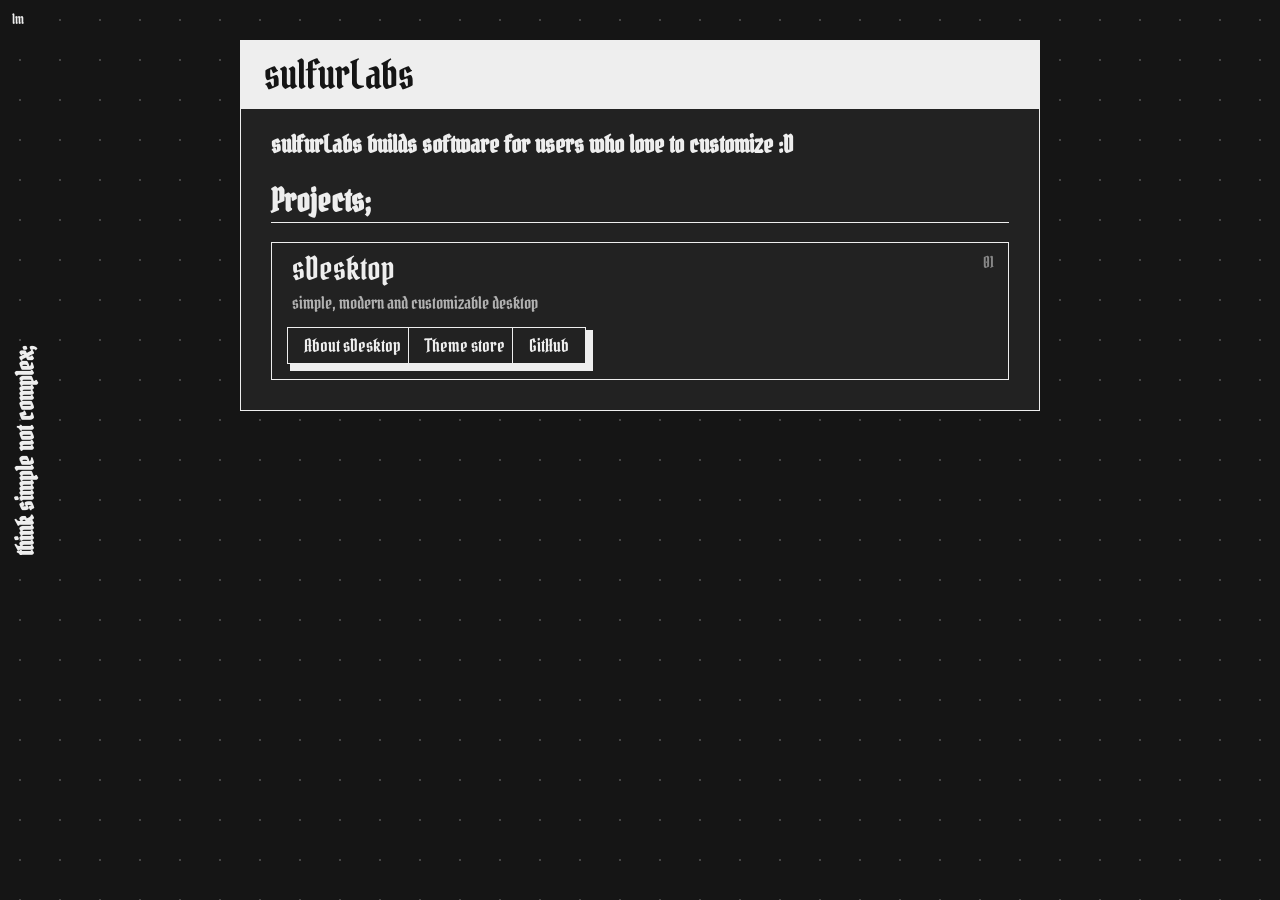
<file: index.html>
<!doctype html>
<html lang="en">
    <head>
        <meta charset="UTF-8">
        <meta name="viewport" content="width=device-width, initial-scale=1.0">
        <title>sulfurLabs | Home</title>
        <link rel="stylesheet" href="styles/style.css">
        <script src="styles/cursor.js" defer></script>
        <script src="styles/theme.js" defer></script>
    </head>
    <body>
        <div class="cursor-texture"></div>
        <h2 class="sidesubtitle">think simple not complex;</h2>
        <button id="themeButton" onclick="changeTheme()">lm</button>

        <main class="main-container">
            <header class="title-box">
                sulfurLabs
            </header>

            <div class="main2-container">
                <h2>
                    sulfurLabs builds software for users who love to customize :D
                </h2>

                <div class="projects">
                    <h3>Projects;</h3>

                    <div class="project-list">
                        <section class="project">
                            <div class="project-top">
                                <h4>sDesktop</h4>
                                <span>01</span>
                            </div>
                            <p>
                                simple, modern and customizable desktop
                            </p>
                            <div class="project-links">
                                <a href="https://sulfurLabs.github.io/sDesktop/" class="button1">
                                    About sDesktop
                                </a>

                                <a href="https://sulfurLabs.github.io/sDesktop/themestore/" class="button1">
                                    Theme store
                                </a>

                                <a href="https://github.com/sulfurLabs/sDesktop" class="button1">
                                    GitHub
                                </a>
                            </div>
                        </section>
                    </div>
                </div>
            </div>
        </main>
    </body>
</html>
</file>
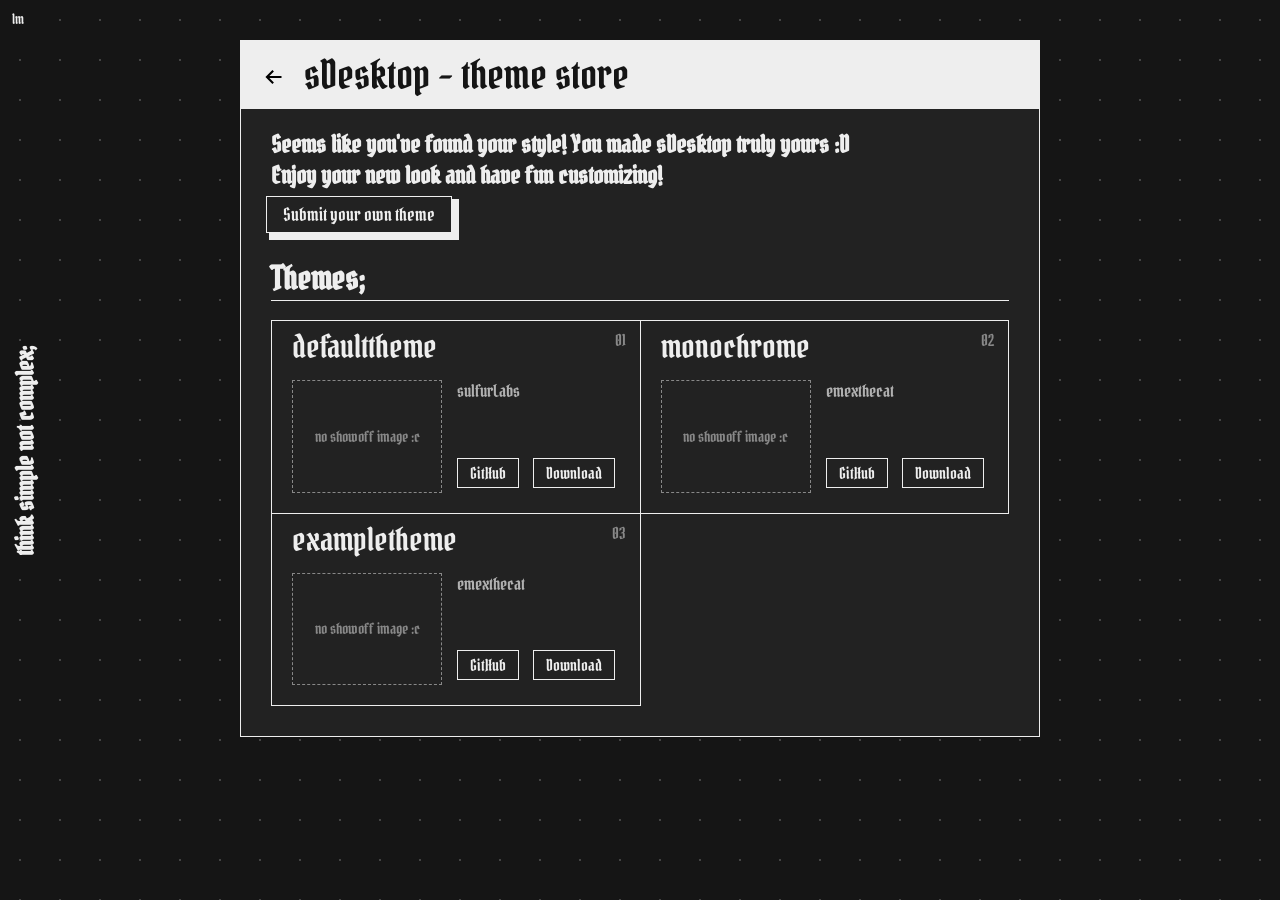
<file: sDesktop/themestore/index.html>
<!doctype html>
<html lang="en">
    <head>
        <meta charset="UTF-8">
        <meta name="viewport" content="width=device-width, initial-scale=1.0">
        <title>sulfurLabs | sDesktop/ThemeStore</title>
        <link rel="stylesheet" href="../../styles/style.css">
        <link rel="stylesheet" href="themestore.css">
        <script src="../../styles/cursor.js" defer></script>
        <script src="../../styles/theme.js" defer></script>
        <script src="utils.js" defer></script>
        <script src="themes.js" defer></script>
        <script src="themestore.js" defer></script>
    </head>
    <body>
        <div class="cursor-texture"></div>
        <h2 class="sidesubtitle">think simple not complex;</h2>
        <button id="themeButton" onclick="changeTheme()">lm</button>

        <main class="main-container">
            <header class="title-box">
                <a href="../../index.html" class="back-button" aria-label="back to main site" title="back to main site"><img src="../../styles/arrow.svg" alt="back"></a>
                sDesktop - theme store
            </header>

            <div class="main2-container">
                <h2>
                    Seems like you've found your style! You made sDesktop truly yours :D <br>
                    Enjoy your new look and have fun customizing!
                </h2>

                <a href="submit.html" class="button1">Submit your own theme</a>

                <div class="projects">
                    <h3>Themes;</h3>

                    <div class="project-list theme-grid" id="themeList"></div>
                </div>
            </div>
        </main>
    </body>
</html>
</file>
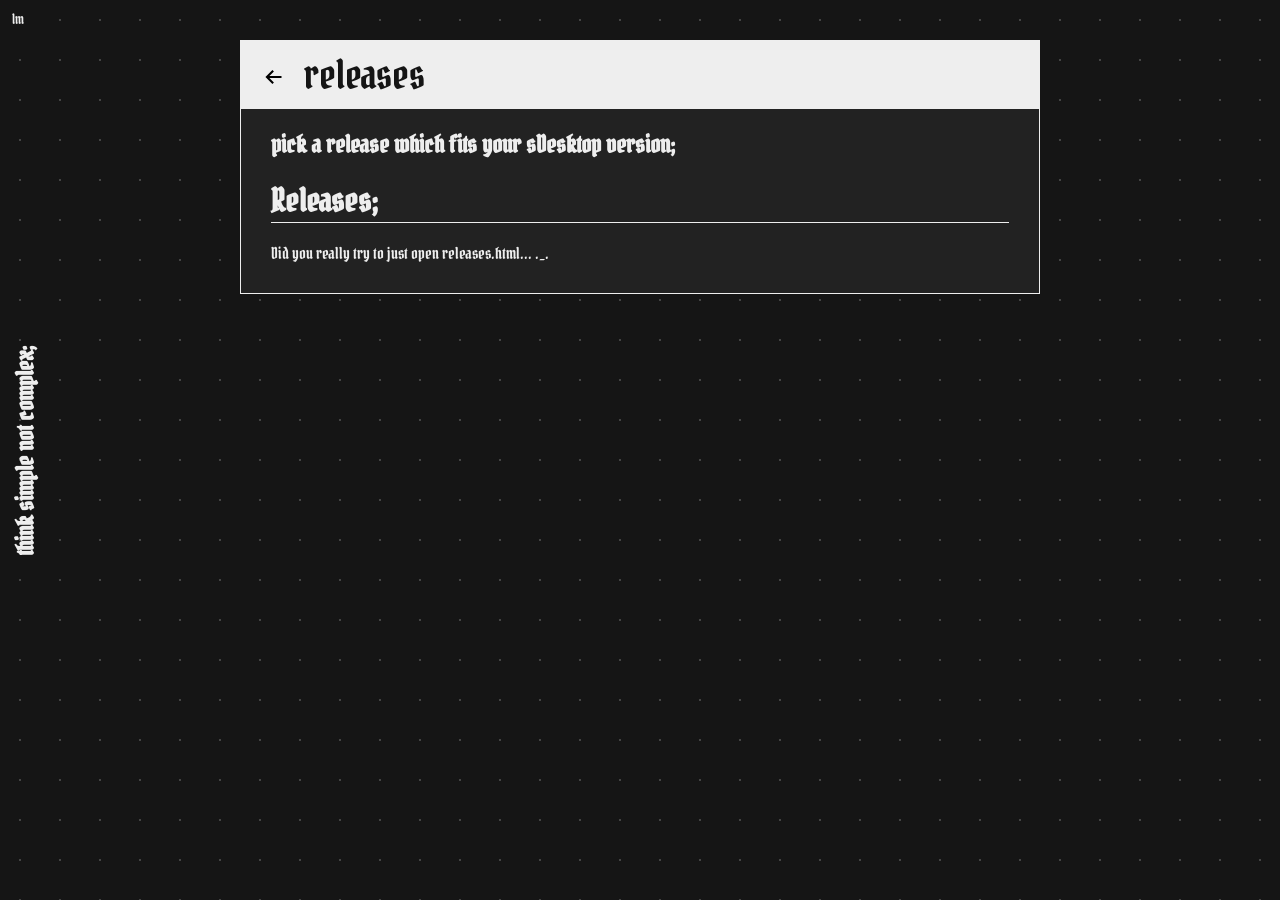
<file: sDesktop/themestore/releases.html>
<!doctype html>
<html lang="en">
    <head>
        <meta charset="UTF-8">
        <meta name="viewport" content="width=device-width, initial-scale=1.0">
        <title>sulfurLabs | sDesktop/Releases</title>
        <link rel="stylesheet" href="../../styles/style.css">
        <link rel="stylesheet" href="themestore.css">
        <script src="../../styles/cursor.js" defer></script>
        <script src="../../styles/theme.js" defer></script>
        <script src="utils.js" defer></script>
        <script src="releases.js" defer></script>
    </head>
    <body>
        <div class="cursor-texture"></div>
        <h2 class="sidesubtitle">think simple not complex;</h2>
        <button id="themeButton" onclick="changeTheme()">lm</button>

        <main class="main-container">
            <header class="title-box">
                <a href="index.html" class="back-button" aria-label="back to themes" title="back to themes"><img src="../../styles/arrow.svg" alt="back"></a>
                <span id="releaseTitle">releases</span>
            </header>

            <div class="main2-container">
                <h2 id="releaseSubtitle">
                    pick a release which fits your sDesktop version;
                </h2>

                <div class="projects">
                    <h3>Releases;</h3>

                    <div class="project-list" id="releaseList"></div>
                </div>
            </div>
        </main>
    </body>
</html>
</file>
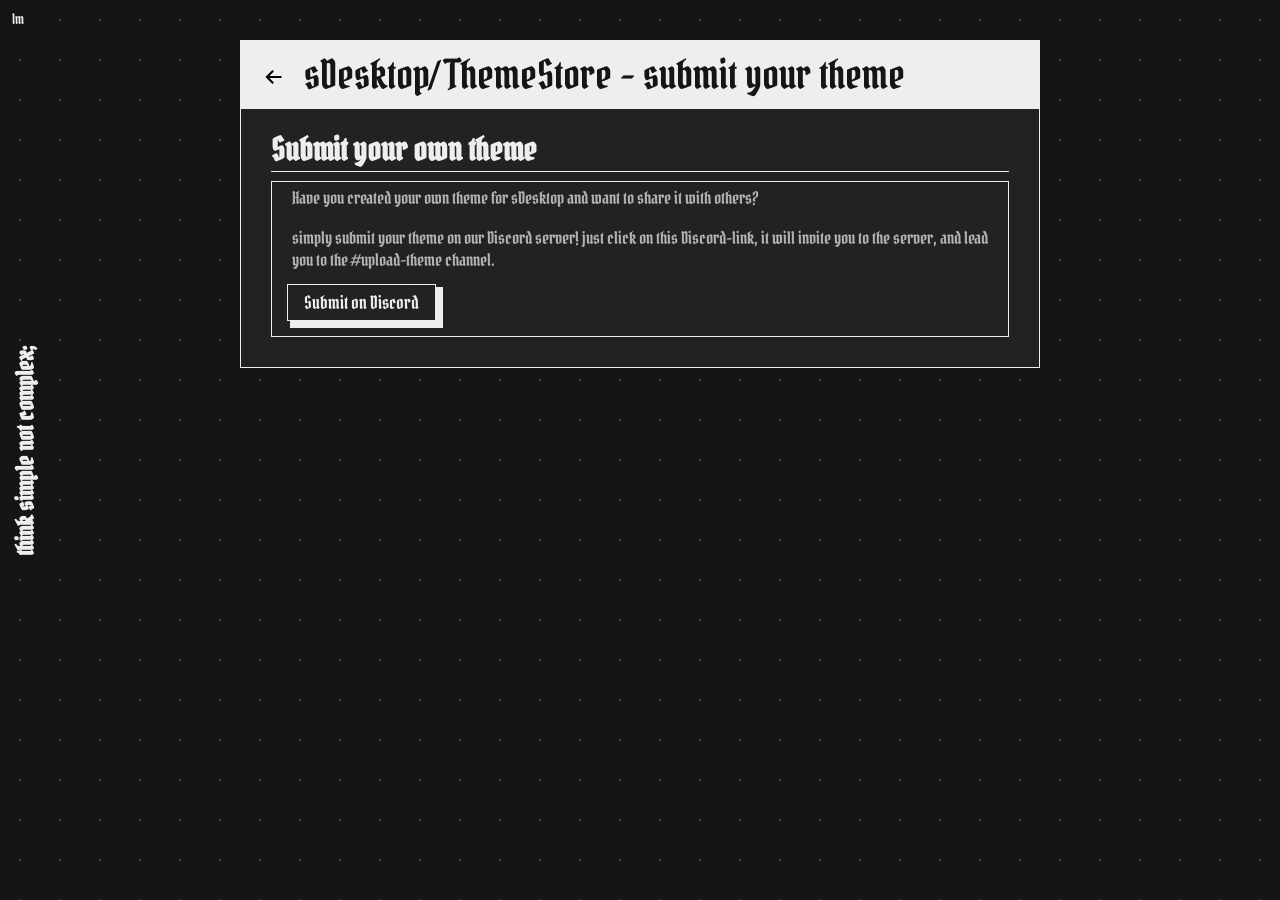
<file: sDesktop/themestore/submit.html>
<!doctype html>
<html lang="en">
    <head>
        <meta charset="UTF-8">
        <meta name="viewport" content="width=device-width, initial-scale=1.0">
        <title>sulfurLabs | Submit Theme</title>
        <link rel="stylesheet" href="../../styles/style.css">
        <link rel="stylesheet" href="themestore.css">
        <script src="../../styles/cursor.js" defer></script>
        <script src="../../styles/theme.js" defer></script>
        <script src="utils.js" defer></script>
    </head>
    <body>
        <div class="cursor-texture"></div>
        <h2 class="sidesubtitle">think simple not complex;</h2>
        <button id="themeButton" onclick="changeTheme()">lm</button>

        <main class="main-container">
            <header class="title-box">
                <a href="index.html" class="back-button" aria-label="back to theme store" title="back to theme store">
                    <img src="../../styles/arrow.svg" alt="back">
                </a>
                sDesktop/ ThemeStore - submit your theme
            </header>

            <div class="main2-container">
                <h3>Submit your own theme</h3>
                <section class="project">
                    <p>
                        Have you created your own theme for sDesktop and want to share it
                        with others?
                    </p>
                    <p>
                        simply submit your theme on our Discord server!
                        just click on this Discord-link, it will invite you to the server,
                        and lead you to the #upload-theme channel.
                    </p>

                    <div class="project-links">
                        <a
                            class="button1"
                            href="https://discord.gg/4FVJtVy9Wv"
                            target="_blank"
                            rel="noopener noreferrer"
                        >
                            Submit on Discord
                        </a>
                    </div>
                </section>
            </div>
        </main>
    </body>
</html>
</file>
<file: styles/style.css>
@import url('https://fonts.googleapis.com/css2?family=Pirata+One&display=swap');

/*just thought this gradient looked cool*/
[gradient="pruple-green"] {
    --selection0001: #45f299;
    --selection0002: #45e299;
    --selection0003: #45d299;
    --selection0004: #45c299;
    --selection0005: #45b299;
    --selection0006: #45a299;
    --selection0007: #459299;
    --selection0008: #458299;
    --selection0009: #457299;
    --selection0010: #456299;
    --selection0011: #455299;
    --selection0012: #454299;
    --selection0013: #453299;
    --selection0014: #452299;
    --selection0015: #451299;
}
:root {
    color-scheme: dark;

    --color-bg: #151515;
    --color-text: #eeeeee;
    --color-bg-dots: #444444;
    --color-border: #eeeeee;
    --color-border-invert: #eeeeee;
    --color-main: #222222;
    --color-main-txt: #eeeeee;
    /*--color-title-box: #444950;*/
    --color-title-box: #eeeeee;
    --color-title-box-txt: #151515;
}

[data-theme="light"] {
    color-scheme: light;

    --color-bg: #f5f5f5;
    --color-text: #111111;
    --color-bg-dots: #999999;
    --color-border: #111111;
    --color-border-invert: #111111;
    --color-main: #ffffff;
    --color-main-txt: #000000;
    --color-title-box: #151515;
    --color-title-box-txt: #ffffff;
}

/*backarrow */
[data-theme="light"] .back-button img {
    filter: invert(1);
}

::selection {
    background: #453299;
    color: #ffffff;
}

* {
    cursor: none;
    margin: 0;
    padding: 0;
    box-sizing: border-box;
    color: var(--color-main-txt);
    font-family: 'Pirata One', serif;
}

body {
    background-color: var(--color-bg);
    background-image: radial-gradient(var(--color-bg-dots) 1px, transparent 1px);
    background-size: 40px 40px;
}

.cursor-texture {
    position: fixed;
    top: 0;
    left: 0;
    width: 12px;
    height: 12px;
    background: #ffffff;
    border-radius: 100%;
    pointer-events: none; /* to not interact with links */
    z-index: 99999; /* so its always on top */
    mix-blend-mode: difference; /* invert background */
    transform: translate(-100%, -100%);
}

.main-container {
    font-size: 16px;
    width: 800px;
    margin: 40px auto;
    background: var(--color-main);
    color: var(--color-main-txt);
    border: 1px solid var(--color-border);
    border-radius: 0;
}

/* text content*/
.main2-container {
    background: var(--color-main);
    color: var(--color-main-txt);
    padding: 20px 30px 30px 30px;
}

h3 {
    font-size: 32px;
    border-bottom: 1px solid var(--color-border);
    padding-bottom: 1px;
    margin-bottom: 10px;
}

.button-container {
    display: flex;
    flex-direction: row;
    flex-wrap: nowrap;
    gap: 0;
    width: max-content;
}

.button1 {
    display: inline-block;

    margin: 5px 0px 5px -5px;
    padding: 6px 16px;

    background: var(--color-main);
    color: var(--color-main-txt);
    border: 1px solid var(--color-border);
    text-decoration: none;
    font-size: 18px;

    box-shadow:
        5px 5px 0 1px var(--color-border), /* inner*/
        5px 5px 0 2px var(--color-border);
    transition:
        background-color 150ms ease,
        color 150ms ease,
        box-shadow 150ms ease;
}

.button1:hover {
    background: var(--color-border-invert);
    color: var(--color-title-box-txt);

    box-shadow:
        5px 5px 0 1px var(--color-border-invert), /*inner*/
        5px 5px 0 2px var(--color-border);
}

header.title-box {
    width: 100%;
    font-size: 40px;
    font-weight: normal;
    padding: 8px 23px;
    background: var(--color-title-box);
    color: var(--color-title-box-txt);
    border-bottom: 1px solid var(--color-border);
    transition: background-color 150ms ease,  color 150ms ease;
}

header.title-box:hover {
    /*background: #111111;
    color: #ffffff;*/
}

.sidesubtitle {
    position: fixed;
    left: 10px;
    top: 50%;
    transform: translateY(-50%) rotate(180deg);

    z-index: 1; /*its just a text*/

    writing-mode: vertical-rl;
    font-size: 24px;
}

#themeButton {
    position: fixed;
    top: 0;
    left: 0;
    z-index: 1000;

    background: var(--color-bg);
    color: var(--color-text);
    /*border: 1px solid var(--color-border);*/
    border: none;

    padding: 10px 12px;

    font-size: 14px;
    font-weight: 500;

    transition: 0.2s ease;
}

#themeButton:hover {
    background: var(--color-title-box);
    color: var(--color-title-box-txt);
}

.desktop-screenshot img {
    width: 90%;
    height: 90%;
}

.projects {
    margin-top: 20px;
}

.projects h3 {
    margin-bottom: 20px;
}

.project {
    margin-top: -1px;
    padding: 5px 20px 20px 20px;
    border: 1px solid var(--color-border);
    background: var(--color-main);

    transition: transform 250ms ease;
}

.project:hover {
    /*transform: translate(-2px, -2px);*/
    /*box-shadow:
        5px 5px 0 1px var(--color-border),
        5px 5px 0 2px var(--color-border);*/
    /*box-shadow:
        0px 5px 0 0px var(--color-border);*/

    box-shadow:
        0 0 0 1px var(--color-border);
    z-index: 8000;
}

.project h4 {
    font-size: 32px;
    font-weight: normal;
    margin-bottom: 3px;
}

.project p {
    font-size: 17px;
    opacity: 0.7;
    margin-bottom: 18px;
}

.project-links {
    display: flex;
    flex-wrap: wrap;
    /*gap: 10px;*/

    padding-top: 0px;
    /*border-top: 1px solid var(--color-border);*/
}

.project-links .button1 {
    margin: -5px;
    font-size: 18px;
}

.project-top {
    /*where program name is + number*/
    display: flex;
    justify-content: space-between;
    align-items: center;
}

.project-top h4 {
    font-size: 32px;
    font-weight: normal;
}

/* project number*/
.project-top span {
    margin-top: -16px;
    margin-right: -6px;

    font-size: 16px;
    opacity: 0.5;
}

/*for the titlebox*/
.back-button {
    display: inline-block;
    margin-right: 12px;
    vertical-align: middle;
    line-height: 0;

    transition: opacity 150ms ease;
}

.back-button:hover {
    opacity: 0.6;
}

.back-button img {
    display: block;
    width: 20px;
    height: 20px;
}
</file>
<file: sDesktop/themestore/themestore.css>
.theme-grid {
    display: grid;
    grid-template-columns: repeat(auto-fill, minmax(360px, 1fr));
    padding-left: 1px;
}

.theme-grid .project {
    margin: -1px 0 0 -1px;
}

.theme-body {
    display: flex;
    gap: 15px;
    align-items: flex-start;
    margin-top: 10px;
}

.theme-image,
.theme-noimage {
    flex: 0 0 150px;
    width: 150px;
    aspect-ratio: 4 / 3;
    border: 1px solid var(--color-border);
}

.theme-image {
    display: block;
    object-fit: cover;
}

.theme-noimage {
    display: flex;
    align-items: center;
    justify-content: center;

    text-align: center;
    font-size: 15px;
    border-style: dashed;
    opacity: 0.5;
}

.theme-info {
    flex: 1;
    min-width: 0;
    align-self: stretch;
    display: flex;
    flex-direction: column;
    justify-content: space-between;

    gap: 12px;
}

.theme-creator {
    font-size: 17px;
    opacity: 0.7;
    overflow-wrap: anywhere;
}

.theme-info .project-links {
    gap: 12px 14px;
    padding-bottom: 5px;
}

.project-links:hover {
    position: relative;
    z-index: 9000;
}

#releaseList .project {
    position: relative;
    z-index: 0;
}

#releaseList .project:hover {
    z-index: 9000;
}

.theme-info .project-links .button1 {
    margin: 0px;
    padding: 4px 12px;
    font-size: 16px;
    box-shadow: none;
}

.project-links:hover {
    box-shadow: none;
}
.theme-info:hover {
    box-shadow: none;
}

.button1:hover {
    box-shadow: none;
}

.project h4 {
    overflow-wrap: anywhere;
}

.release-links {
    display: flex;
    flex-wrap: wrap;
    gap: 12px 18px;
    padding-bottom: 5px;
}

.release-links .button1 {
    margin: 0;
    font-size: 16px;
    box-shadow: none;
}
.release-links .button1:hover {
    margin: 0;
    font-size: 16px;
    box-shadow: none;
}

#releaseTitle {
    color: inherit;
}
</file>
